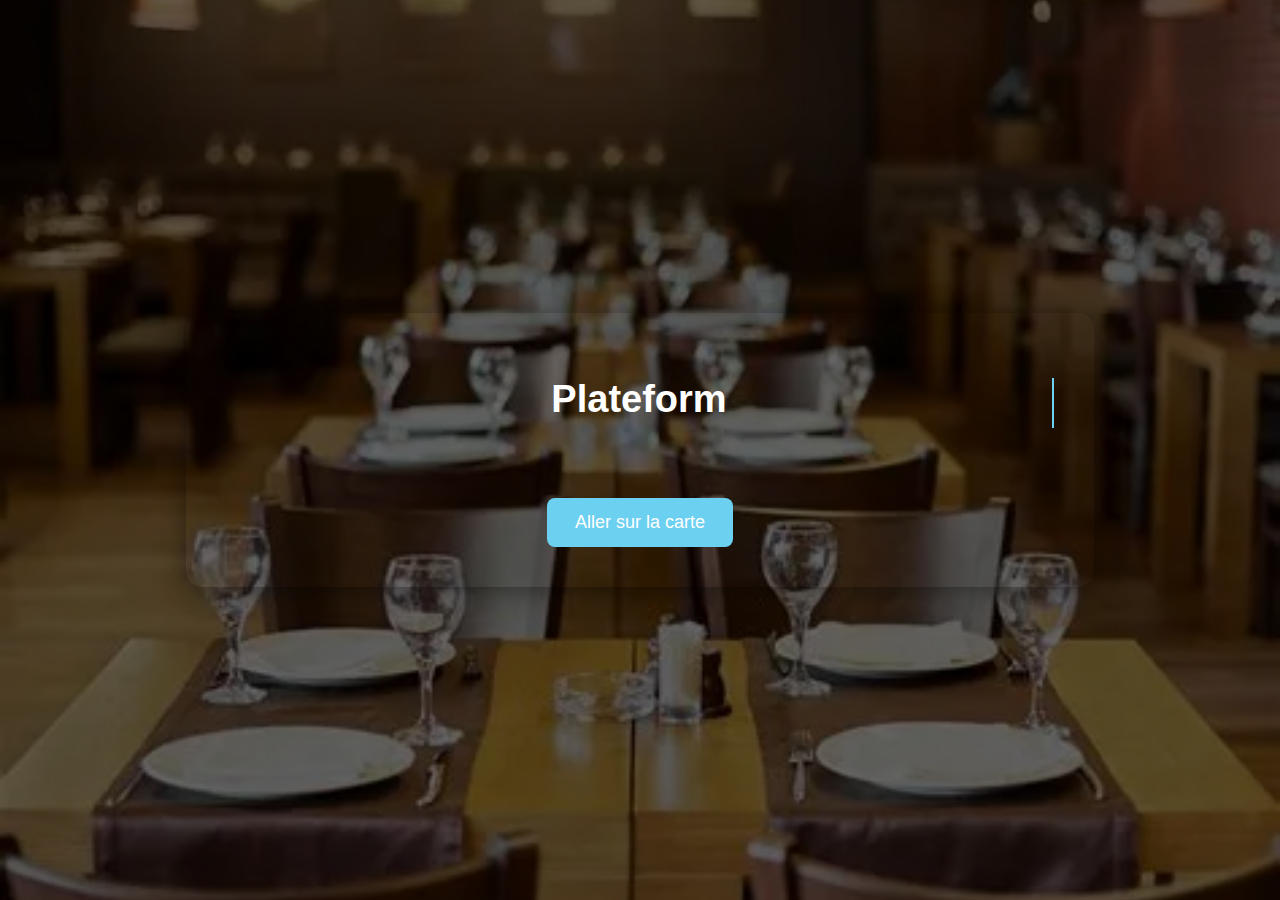
<file: index.html>
<!DOCTYPE html>
<html lang="fr">
<head>
  <meta charset="UTF-8">
  <meta name="viewport" content="width=device-width, initial-scale=1.0">
  <title>Plateforme Restaurants Abidjan</title>
  <link rel="stylesheet" href="styles.css">
</head>
<body class="accueil">
  <div class="overlay">
    <h1 class="titre" id="typedText"></h1>
    <p class="slogan" id="slogan">Découvrez la situation géographique des restaurants Vietnamiens d’Abidjan sur une carte interactive 🍽️</p>
    <button id="goMap">Aller sur la carte</button>
  </div>

  <script>
    // Effet "typing" pour le titre
    const text = "Plateforme des Restaurants de la ville d’Abidjan 🇨🇮🍜";
    let i = 0;
    const speed = 80;
    const typedText = document.getElementById("typedText");

    function typeWriter() {
      if (i < text.length) {
        typedText.textContent += text.charAt(i);
        i++;
        setTimeout(typeWriter, speed);
      } else {
        // Affiche le slogan après le typing
        document.getElementById("slogan").classList.add("show");
      }
    }
    window.onload = typeWriter;

    // Animation avant redirection
    document.getElementById("goMap").addEventListener("click", () => {
      const overlay = document.querySelector(".overlay");
      overlay.classList.add("fade-out");
      setTimeout(() => {
        window.location.href = "map.html";
      }, 1300);
    });
  </script>
</body>
</html>
</file>
<file: styles.css>
/* === Style global === */
body {
  margin: 0;
  font-family: "Segoe UI", Arial, sans-serif;
  text-align: center;
  background: #fafafa;
  display: flex;
  flex-direction: column;
  min-height: 100vh;
}

h2 {
  background: #6cd0f1;
  color: white;
  padding: 12px;
  margin: 0;
  box-shadow: 0 2px 5px rgba(0,0,0,0.3);
  font-size: clamp(16px, 2vw, 24px);
}

/* === Carte === */
#map {
  flex: 1;
  width: 100%;
  height: 90vh;
  border-top: 3px solid #241d1d;
  box-sizing: border-box;
}

/* === Contrôles personnalisés === */
.leaflet-control-custom {
  transition: all 0.3s ease;
}

/* === Tablettes === */
@media (max-width: 768px) {
  #map { height: 70vh; }
  h2 { font-size: 18px; padding: 10px; }

  .leaflet-control-custom {
    font-size: 13px !important;
    width: auto !important;
    max-width: 85% !important;
    right: 10px !important;
    bottom: 10px !important;
    left: auto !important;
  }

  .leaflet-control-custom input[type="text"] {
    width: 130px !important;
    font-size: 13px !important;
  }
}

/* === Smartphones === */
@media (max-width: 480px) {
  #map { height: 65vh !important; }
  h2 { font-size: 16px; padding: 8px; }

  .leaflet-control-custom {
    font-size: 12px !important;
    width: 85% !important;
    right: 8px !important;
    left: auto !important;
    bottom: 8px !important;
    max-width: none !important;
    max-height: 30vh !important;
    overflow-y: auto !important;
    border-radius: 10px !important;
  }

  .leaflet-control-custom input[type="text"] {
    width: 100% !important;
  }

  .leaflet-popup-content {
    font-size: 13px;
    text-align: center;
  }
}

/* === Très grands écrans === */
@media (min-width: 1400px) {
  #map { height: 92vh; }
}
/* === Smartphones === */
@media (max-width: 480px) {
  #map { 
    height: 65vh !important; 
  }

  h2 { 
    font-size: 16px; 
    padding: 8px; 
  }

  .leaflet-control-custom {
    width: 50% !important;           /* prend la moitié de l’écran à droite */
    right: 8px !important;           /* bien collée au bord droit */
    left: auto !important;
    bottom: 8px !important;          /* en bas de la carte */
    font-size: 13px !important;
    background: rgba(255, 255, 255, 0.95) !important;
    border-radius: 14px !important;
    box-shadow: 0 2px 8px rgba(0,0,0,0.25);
    
    /* ✅ Ces 2 lignes résolvent ton problème de défilement */
    max-height: 35vh !important;     
    overflow-y: auto !important;
  }

  .leaflet-control-custom input[type="text"] {
    width: 100% !important;
  }

  .leaflet-popup-content {
    font-size: 13px;
    text-align: center;
  }

  .leaflet-control-custom h3 {
    font-size: 14px !important;
    margin-bottom: 6px !important;
  }
}
/* === PAGE D’ACCUEIL ANIMÉE === */
body.accueil {
  margin: 0;
  height: 100vh;
  background: url('OIP.webp') no-repeat center center/cover;
  display: flex;
  justify-content: center;
  align-items: center;
  font-family: "Segoe UI", Arial, sans-serif;
  overflow: hidden;
  animation: slowZoom 15s ease-in-out infinite alternate;
}

/* Fond assombri */
body.accueil::before {
  content: "";
  position: absolute;
  inset: 0;
  background: rgba(0, 0, 0, 0.6);
  z-index: 0;
}

/* Bloc central */
.overlay {
  position: relative;
  z-index: 1;
  color: white;
  text-align: center;
  padding: 40px;
  border-radius: 16px;
  box-shadow: 0 4px 25px rgba(0,0,0,0.4);
  max-width: 90%;
  animation: fadeInUp 1.2s ease-out;
}

/* Titre (typing effect) */
.titre {
  font-size: clamp(20px, 5vw, 38px);
  margin-bottom: 15px;
  min-height: 50px;
  border-right: 2px solid #6cd0f1;
  white-space: normal; /* ✅ autorise les retours à la ligne */
  overflow: visible;   /* ✅ le texte ne sera plus coupé */
  word-wrap: break-word; /* ✅ casse les mots longs si besoin */
  animation: cursorBlink 0.8s infinite;
}


/* Slogan (apparaît après typing) */
.slogan {
  opacity: 0;
  font-style: italic;
  font-size: 18px;
  color: #f0f0f0;
  margin-bottom: 30px;
  transition: opacity 1.5s ease;
}
.slogan.show {
  opacity: 1;
}

/* Bouton stylé + pulsation */
#goMap {
  background-color: #6cd0f1;
  color: white;
  border: none;
  padding: 14px 28px;
  font-size: 18px;
  border-radius: 8px;
  cursor: pointer;
  transition: all 0.3s ease;
  animation: pulse 2s infinite ease-in-out;
}

#goMap:hover {
  background-color: #4bb2d1;
  transform: scale(1.05);
}

/* === Animations === */
@keyframes fadeInUp {
  from { opacity: 0; transform: translateY(20px); }
  to { opacity: 1; transform: translateY(0); }
}

@keyframes cursorBlink {
  50% { border-color: transparent; }
}

@keyframes pulse {
  0% { transform: scale(1); box-shadow: 0 0 10px rgba(108, 208, 241, 0.5); }
  50% { transform: scale(1.05); box-shadow: 0 0 20px rgba(108, 208, 241, 0.8); }
  100% { transform: scale(1); box-shadow: 0 0 10px rgba(108, 208, 241, 0.5); }
}

@keyframes slowZoom {
  from { background-size: 100%; }
  to { background-size: 108%; }
}

/* Transition avant redirection */
.fade-out {
  animation: fadeOut 1.2s ease forwards;
}

@keyframes fadeOut {
  from { opacity: 1; transform: scale(1); }
  to { opacity: 0; transform: scale(1.1); }
}

/* Mobile responsive */
@media (max-width: 480px) {
  .overlay { padding: 25px; }
  .titre { font-size: 20px; }
  .slogan { font-size: 14px; }
  #goMap { font-size: 16px; padding: 12px 22px; }
}
</file>
